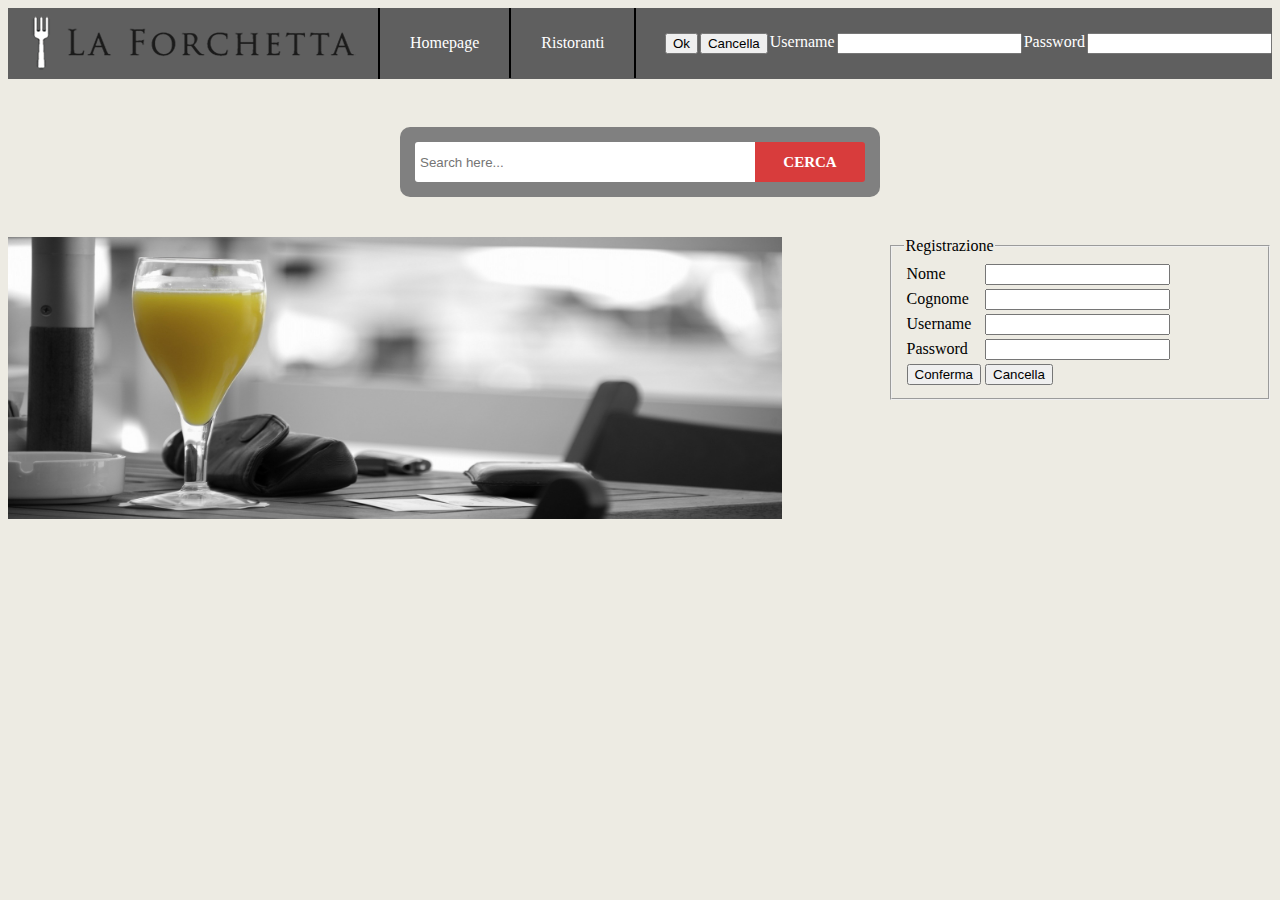
<file: index.html>
<!DOCTYPE html>
<html>
<head>
  <meta name="viewport" content="width=device-width, initial-scale=1" />
  <meta http-equiv="content-type" content="text/css; charset=UTF-8" />
  <link href='https://fonts.googleapis.com/css?family=Roboto:400,100,300,500,700' rel='stylesheet' type='text/css'>
  <title>LaForchetta</title>
  <meta name="keywords" content="Ristoranti, milano, cibo">
  <meta name="description" content="I migliori ristoranti di Milano ti stanno aspettando">

  <link rel="stylesheet" href="assets/styles/styles.css">
</head>


<body onload="init()">
  <header>
    <nav>
        <ul>
          <li><img src="assets/images/LaForchetta_Logo.png"></li>
          <li><a href="index.html">Homepage</a></li>
          <li><a href="javascript:searchArea()">Ristoranti</a></li>
          <li id="profilo"></li>
          <form id="login_form" action="/" method="POST">
          <script>
          //sessionStorage.removeItem("user");
          if(!sessionStorage.user){

            var log=document.getElementById("login_form");
      			log.innerHTML='<li id="login"><input type="password" name="pwd" maxlength="10" ></li>'
              		+'<li id="login"><label for="pass">Password</label></li>'
              		+'<li id="login"><input type="text" name="username" maxlength="60"></li>'
              		+'<li id="login"><label for="username">Username</label></li>'
                  +'<li id="login"><input type="reset" value="Cancella"></li>'
              		+'<li id="login"><button onclick="login()">Ok</button></li>';
          }else{
            var profilo=document.getElementById("profilo");
            profilo.innerHTML='<a href="profilo.html">Profilo</a>';
            var log=document.getElementById("login_form");
      			log.innerHTML='<button id="exit" onclick="esci_account()">exit</button>';
          }
          </script>
          </form>
        </ul>
    </nav>

    <br>

    <div class="search">
              <input type="searchbox" placeholder="Search here..." id="search_value" onkeydown="invio(event)" />
              <input id="search_button" type="submit" onclick="searchArea()" value="Cerca">
    </div>


  </header>


  <div id="img">
    <img id="immagine">
  </div>


<div id="reg">
  <form id="mio_form" action="/" method="POST" >
    <script>
    //sessionStorage.removeItem("user");
    if(!sessionStorage.user){
      var img=document.getElementById("immagine");
      if(img && img.style){
        img.style.width = '90%';
        img.src = 'assets/images/restaurant_table1920x1080.jpg';
      }

      var log=document.getElementById("mio_form");
      log.innerHTML='<fieldset ><legend>Registrazione</legend><table border="0">'
        +'<tr><td>Nome</td><td> <input id="nome" type="text" name="nome" value=""></td></tr>'
        +'<tr><td>Cognome</td><td> <input id="cognome" type="text" name="cognome" value=""></td>'
        +'<tr><td>Username</td><td> <input id="username" type="username" name="username" value=""></td></tr>'
        +'<tr><td>Password</td><td> <input id="password" type="password" name="pwd" value=""></td></tr>'
        +'<tr><td><button onclick="crea_user()">Conferma</button></td><td><input type="reset" value="Cancella"></td></tr>'
        +'</table></fieldset>';
    }else{
      var img=document.getElementById("immagine");
      var divimg=document.getElementById("img");
      if(img && img.style){
        divimg.style.width = '100%';
        img.src="assets/images/Restaurant-2.jpg";
      }
    }
    </script>
  </form>
</div>

  <script src="main.js"></script>

</body>
</html>
</file>
<file: assets/styles/styles.css>
img{
  max-width: 100%;
  height: auto;
}

body{
  background-color: #EDEBE3;
}

ul{
    list-style-type: none;
    margin: 0;
    padding: 0;
    overflow: hidden;
    background-color: #5F5F5F ;
}

li:not(#login){
    float: left;
	  border-right-style: solid;
    border-right-width: 2px;
	  border-right-color: black;
	  color:white;
}

#login{
  color:white;
  float:right;
  padding-top: 25px;
  padding-left: 2px;
}

#exit{
  float:right;
  background-color: #5F5F5F;
  color: white;
  text-align: center;
  padding: 26px 30px;
  border:none;
  border-left-style: solid;
  border-left-width: 2px;
  border-left-color: black;
}
#exit:hover:not(.active) {
    background-color: #111;
}

li a {
    display: block;
    color: white;
    text-align: center;
    padding: 26px 30px;
    text-decoration: none;
	  font-size: 20;
}

li a:hover:not(.active) {
    background-color: #111;
}
	.active {
    background-color: #4CAF50;

	}

h1{
	padding: 20px 50px;
	margin: 0;
	color:white;
	background-color: black;
	font-size: 34;
  border-radius: 10px;
}

#user_button{
  background-color: grey;
  border-radius: 5px;
  border: solid 2px black;
  color: white;
  padding: 10px 20px;
  text-align: center;
  font-size: 17px;
  margin-right: 10px;

}

#user_button:hover:not(.active) {
    background-color: black;
}

#img{
	display: inline-block;
  position: relative;
	float: left;
	width: 68%;
}

#reg{
	float:right;
  position: absolute;
	padding-left: 20px;
}

#search{
	float: right;
}

#sidebar{
	text-align: left;
	background-color: #E1E1E1 ;
	width: 20%;
	display: inline-block;
	border: 2px solid black;

}


#tabelle{
	width: 60%;
	display: inline-block;

}

#reg{
	display: inline-block;
	float:right;
	padding-left: 20px;
	width: 30%;
}

    /*-------------------------------------*/

    .search{
        width: 450px;
        padding: 15px;
        margin: 30px auto 40px auto;
        background: grey;
        border-radius: 10px;
    }

	#search_value{
        width: 330px;
        height: 20px;
        padding: 10px 5px;
        border: 0;
        border-radius: 3px 0 0 3px;
    }

	#search_button{
		overflow: visible;
        position: relative;
        float: right;
        border: 0;
        padding: 0;
        cursor: pointer;
        height: 40px;
        width: 110px;
        font: bold 15px/40px 'lucida sans', 'trebuchet MS', 'Tahoma';
        color: #fff;
        text-transform: uppercase;
        background: #d83c3c;
        border-radius: 0 3px 3px 0;

    }


  #calendar-container{
        padding: 10px;
        width: 280px;
        height: 240px;
        text-align: center;
        border: 1px solid #eee;
        border-radius: 10px;
        font-size: 16px;
        font-family: Arial;
        background-image: linear-gradient(#fff, #d3d3d3);
  }

  #calendar-container>div{
        padding: 0;
        margin-bottom: 10px;
  }

  #calendar-month-year{
        margin: 5px;
  }

  #calendar-dates>table>tr>td{
        padding: 1px;
  }

  #ristorante_p_right{
    -webkit-box-sizing: border-box;
    -moz-box-sizing: border-box;
    box-sizing: border-box;
    width: 48%;
    padding: 50px;
    padding-left: 100px;
    margin-top: 80px;
    display: inline-block;
  }

  #ristorante_p_left{
    -webkit-box-sizing: border-box;
    -moz-box-sizing: border-box;
    box-sizing: border-box;
    text-align:center;
    width: 45%;
    padding-left: 200px;
    padding-right: 100px;
    display:inline-block;
    float:left;
    border-right: 1px solid black;
  }

  #lingua_traduzione{
    float: right;
  }

  #profilo_p_right{
    -webkit-box-sizing: border-box;
    -moz-box-sizing: border-box;
    box-sizing: border-box;
    width: 30%;
    padding-top: 150px;
    padding-bottom: 100px;
    margin-top: 30px;
    display: inline-block;
  }

  #profilo_p_left{
    -webkit-box-sizing: border-box;
    -moz-box-sizing: border-box;
    box-sizing: border-box;
    text-align:center;

    width: 60%;
    padding-left: 150px;
    padding-top: 50px;
    display:inline-block;
    float:left;
  }

  #prenotazione{
    color:red;
  }

  #risultato_ricerca{
    text-align: center;
    font-size: 20px;
  }
</file>
